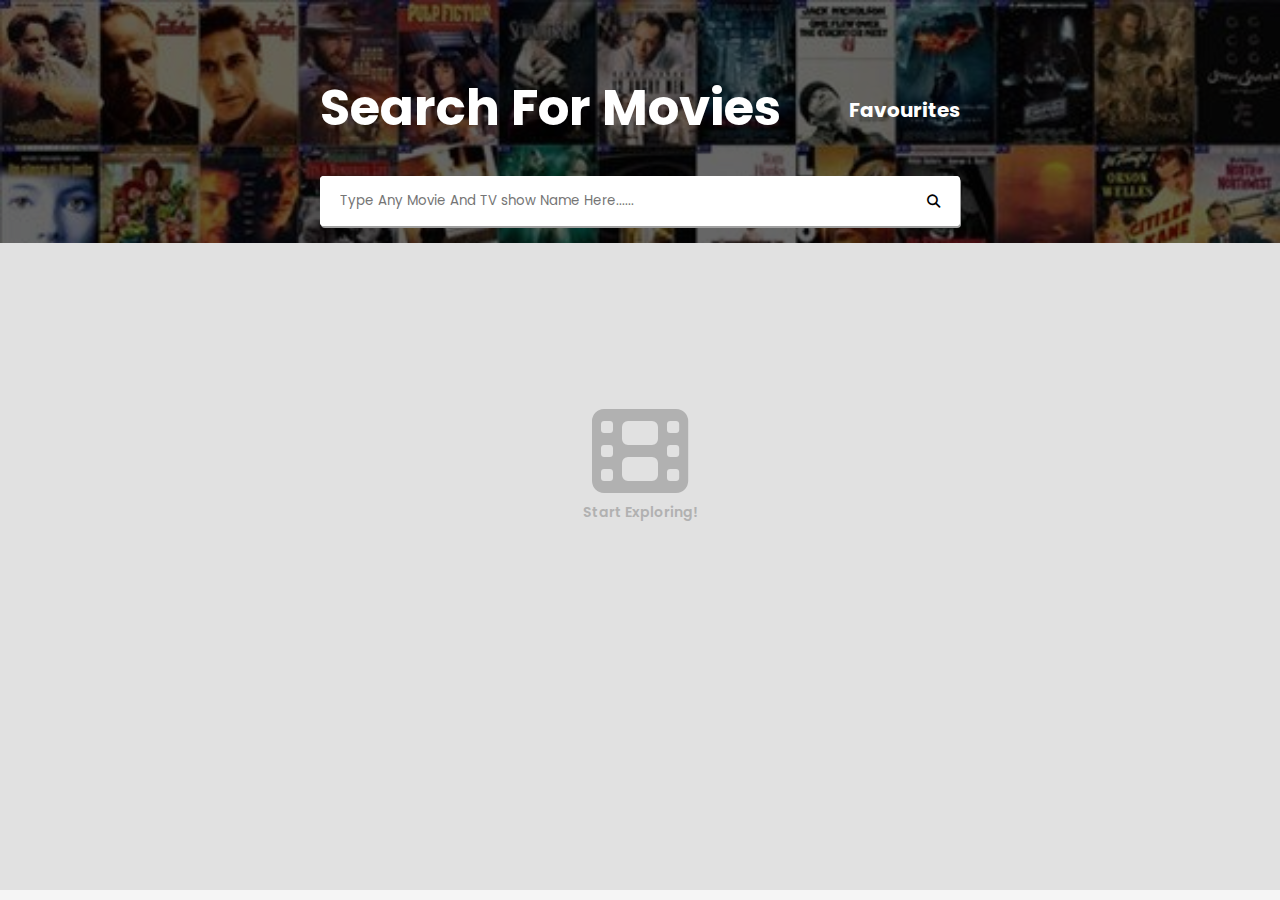
<file: index.html>
<!DOCTYPE html>
<html lang="en">
<head>

     <!--Meta Data-->

    <meta charset="UTF-8">
    <meta name="viewport" content="width=device-width, initial-scale=1.0">

    <!-- title -->
    <title>IMDB Clone</title>

    <!-- css link -->
    <link rel="stylesheet" href="style.css" type="text/css">

    
    <!-- google fonts  -->
    <link rel="preconnect" href="https://fonts.googleapis.com">
    <link rel="preconnect" href="https://fonts.gstatic.com" crossorigin>
    <link href="https://fonts.googleapis.com/css2?family=Dancing+Script&family=Poppins:ital,wght@0,400;1,200;1,300&display=swap" rel="stylesheet">


    <!-- font awesome icons -->
    <link rel="stylesheet" href="https://cdnjs.cloudflare.com/ajax/libs/font-awesome/6.4.2/css/all.min.css">

</head>
<body>

    <!-- start form header bar -->
    <header>
        <div class="header">
            <div class="header-container">
                <div>
                    <h1>Search For Movies</h1>
                </div>
                <div class="header-link">
                    <span><a href="favorite.html">Favourites</a></span>
                    <!-- <span><a href="favourite.html" class="nav-links" id="favourite">Favourite</a></span> -->
                </div>
            </div>
            <div class="search-box">
                <input type="text" placeholder="Type Any Movie And TV show Name Here......" class="search-bar" id="Input">
                <button type="submit"><i class="fa-solid fa-magnifying-glass"></i></button>
            </div>
        </div>
    </header>

    <!-- main content container  -->

    <main>
        <div class="main">

            <!-- items display section -->
            <div class="fav-container">
                <!-- items are displayed here  -->
            </div>
            <!-- start exploring  -->
            <div class="start-exploring">
            <i class="fa-solid fa-film fa-6x"></i><br>
            <span>Start Exploring!</span>
            </div>
        </div>
    </main>

    <!-- link javascript -->

    <script src="./script.js"></script>

</body>
</html>
</file>
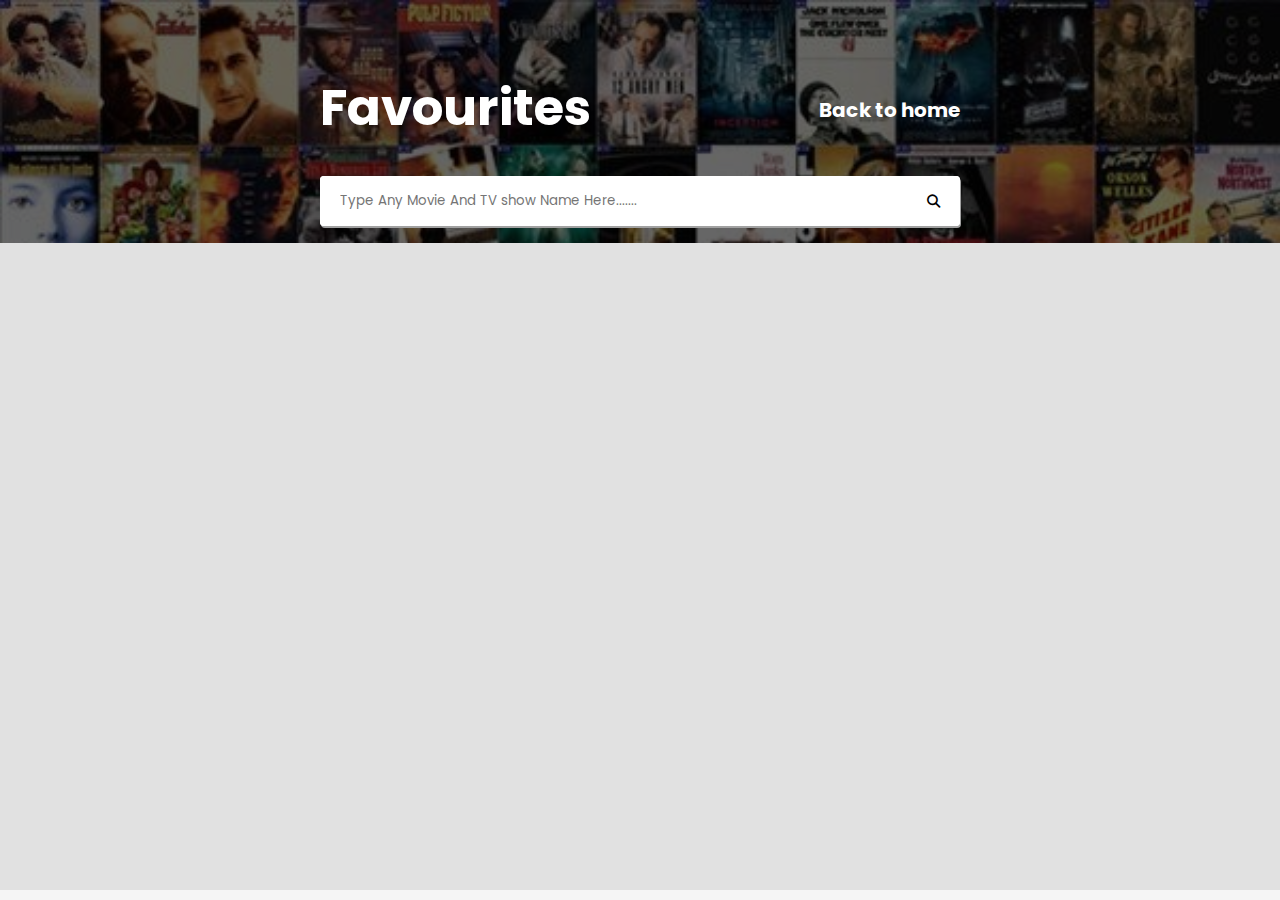
<file: favorite.html>
<!DOCTYPE html>
<html lang="en">
<head>
    <meta charset="UTF-8">
    <meta http-equiv="Content-Security-Policy" content="upgrade-insecure-requests">

    <meta name="viewport" content="width=device-width, initial-scale=1.0">
    <title>Movie.html</title>

    <!-- css link -->
    <link rel="stylesheet" href="style.css" type="text/css">

    <!-- javascript link -->

    <script src="script.js"></script>

    <!-- google fonts  -->
    <link rel="preconnect" href="https://fonts.googleapis.com">
    <link rel="preconnect" href="https://fonts.gstatic.com" crossorigin>
    <link href="https://fonts.googleapis.com/css2?family=Dancing+Script&family=Poppins:ital,wght@0,400;1,200;1,300&display=swap" rel="stylesheet">

    <!-- font awesome icons -->
    <link rel="stylesheet" href="https://cdnjs.cloudflare.com/ajax/libs/font-awesome/6.4.2/css/all.min.css">


</head>


<body onload="favoritesMovieLoader()">
    <!-- header bar  -->

    <header>
        <div class="header">
            <div class="header-container">
                <div>
                    <h1>Favourites</h1>
                </div>
                <div class="header-link">
                    <span><a href="index.html">Back to home</a></span>
                </div>
            </div>
            <div class="search-box">
                <input type="text" placeholder="Type Any Movie And TV show Name Here.......">
                <button type="submit"><i class="fa-solid fa-magnifying-glass"></i></button>
            </div>
        </div>
    </header>

    <!-- main content container -->

    <main>
        <div class="main">
            <div class="fav-container">
                <!-- Items are displayed here  -->
            </div>
        </div>
    </main>

</body>
</html>
</file>
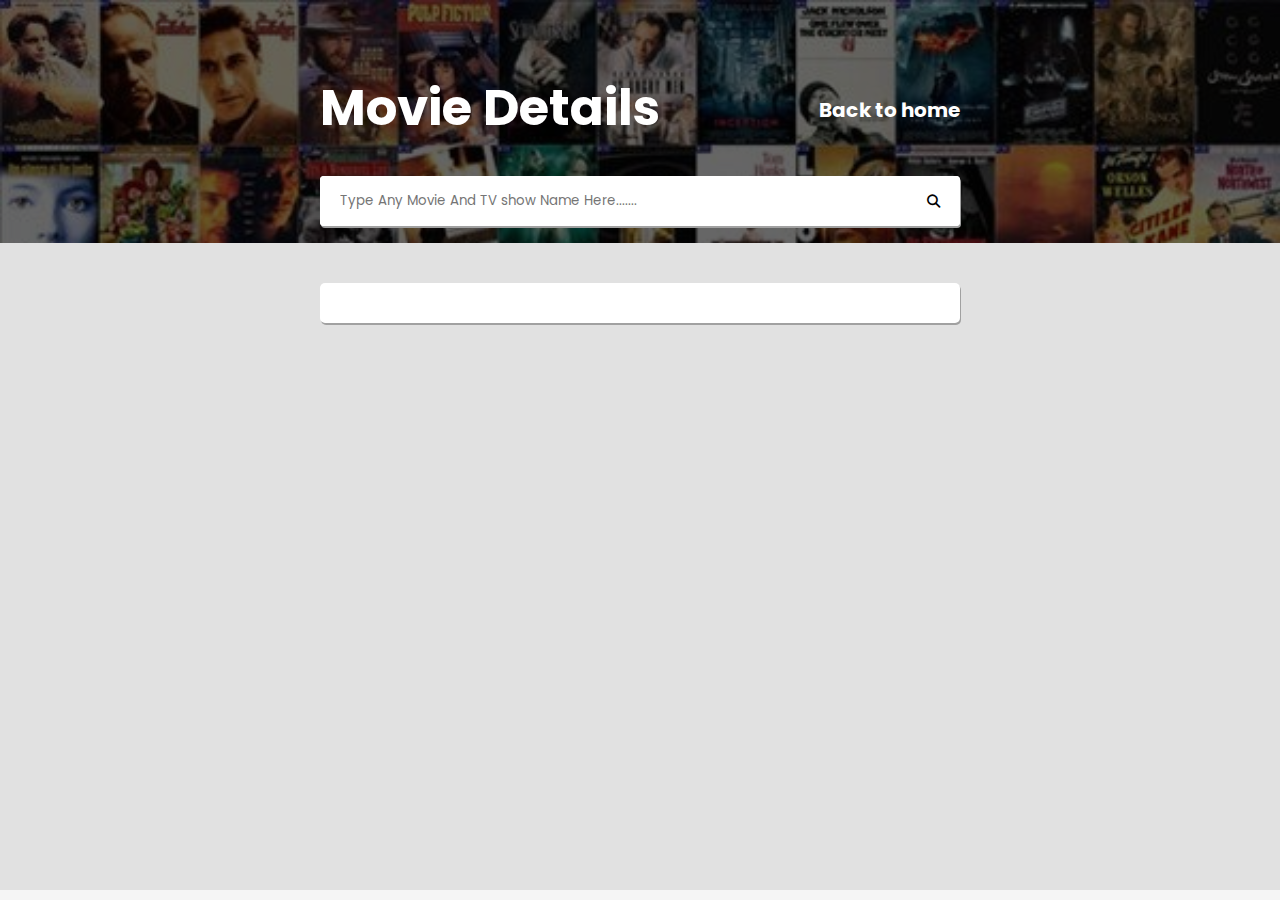
<file: movie.html>
<!DOCTYPE html>
<html lang="en">
<head>
    <meta charset="UTF-8">
    <meta name="viewport" content="width=device-width, initial-scale=1.0">
    <title>Movie.html</title>

    <!-- css link -->
    <link rel="stylesheet" href="style.css" type="text/css">
    <!-- javascript -->
    <script src="script.js"></script>

    <!-- google fonts  -->
    <link rel="preconnect" href="https://fonts.googleapis.com">
    <link rel="preconnect" href="https://fonts.gstatic.com" crossorigin>
    <link href="https://fonts.googleapis.com/css2?family=Dancing+Script&family=Poppins:ital,wght@0,400;1,200;1,300&display=swap" rel="stylesheet">

    <!-- font awesome icons -->
    <link rel="stylesheet" href="https://cdnjs.cloudflare.com/ajax/libs/font-awesome/6.4.2/css/all.min.css">
    
</head>
<body onload="singleMovie()">

    <!-- header bar  -->
    <header>
         <div class="header">
            <div class="header-container">
                <div>
                    <h1>Movie Details</h1>
                </div>
                <div class="header-link">
                    <span><a href="index.html">Back to home</a></span>
                </div>
            </div>
            <div class="search-box">
                <input type="text" placeholder="Type Any Movie And TV show Name Here.......">
                <button type="submit"><i class="fa-solid fa-magnifying-glass"></i></button>
            </div>
         </div>
    </header>
    <!-- main content container  -->
    <main>
        <div class="main">
            <div class="movie-container">
                <!-- movies are displayed here  -->
            </div>
        </div>
    </main>
</body>
</html>
</file>
<file: style.css>
/* Body Styling */
* {
    margin: 0px;
    padding: 0px;
}

body {
    font-family: 'Poppins', Arial, Helvetica, sans-serif;
    background-color: #f5f5f5;
    animation: fadeInAnimation ease 2s;
    animation-iteration-count: 1;
    animation-fill-mode: forwards;
}

@keyframes fadeInAnimation {
    0% {
        opacity: 0;
    }

    100% {
        opacity: 1;
    }
}

/* Header Bar */
.header {
    height: 27vh;
    background-image: url("img/background.png");
    background-size: cover;
    background-repeat: no-repeat;
    background-color: #666;
    background-blend-mode: multiply;
    font-weight: bolder;
    
}

.header-container {
    width: 50%;
    padding: 20px 0px;
    color: white;
    margin: 0px auto;
    display: flex;
    justify-content: space-between;
    flex-direction: row;
    padding-top: 70px;
}

.header-container h1 {
    font-weight: bold;
    font-size: 50px;
    font-family: 'Poppins', Arial, Helvetica, sans-serif;
}

.header-link {
    padding-top: 25px;
}

.header-link a {
    text-decoration: none;
    font-size: 20px;
    color: white;
    font-family: 'Poppins', Arial, Helvetica, sans-serif;
    transition: color ease-in-out 0.5s;
}

.header-link a:hover {
    color: #e1e1e1;
}

/* Search Bar */
.search-box {
    width: 50%;
    margin: 0px auto;
    background-color: #ffffff;
    border-radius: 4px;
    margin-top: 10px;
    position: relative;
    box-shadow: 1px 2px #a1a1a1;
    display: flex;
    flex-direction: row;
}

.search-box input {
    margin: 0px;
    width: 90%;
    padding: 15px 20px;
    outline: none;
    border: none;
    background-color: white;
    border-radius: 4px;
    font-family: 'Poppins', Arial, Helvetica, sans-serif;
}

.search-box button {
    margin: 0px;
    width: 9%;
    padding: 15px 25px;
    border: none;
    outline: none;
    border-radius: 4px;
    background-color: white;
}

/* Main Container */
.main {
    background-color: #e1e1e1;
    padding: 40px;
    min-height: 63vh;
}

/* Watermark Area / Start Exploring Section */
.start-exploring {
    color: #b1b1b1;
    width: 50%;
    margin: 0px auto;
    text-align: center;
    padding-top: 100px;
}

#favourite{
    cursor: pointer;
    color: white;
    text-decoration: none;
    font-size: 20px;
    margin-left: 10px;
    transition: all 0.5s ease;
}

#favourite:hover{
    color: red;
}

.start-exploring span {
    font-size: 14px;
    font-weight: 600;
    padding-top: 5px;
}

/* Movie Container */
.movie-container {
    width: 50%;
    background-color: white;
    padding: 20px;
    margin: 0px auto;
    display: flex;
    flex-direction: row;
    border-radius: 5px;
    box-shadow: 1px 2px #a1a1a1;
}

.movie-poster {
    width: 50%;
}

.movie-poster img {
    width: 100%;
    height: auto;
    border-radius: 5px;
}

.movie-details {
    width: 100%;
    padding: 0px 10px 0px 20px;
    font-family: 'Poppins', Arial, Helvetica, sans-serif;
}

.details-header {
    width: 100%;
    display: flex;
    flex-direction: row;
    justify-content: space-between;
}

.dh-ls {
    width: 87%;
}

.dh-rs {
    text-align: right;
    width: 10%;
    padding: 5px 0px 0px 0px;
}

.details-header h1 {
    padding-bottom: 0px;
}

.italics-text {
    font-size: 15px;
    color: #555;
}

.details-ul {
    list-style-type: none;
    padding-left: 0px;
    font-size: 15px;
    margin-top: 10px;
}

/* Favourite Items Container */
.fav-container {
    display: flex;
    flex-direction: row;
    flex-wrap: wrap;
    width: 53%;
    padding: 10px;
    margin: 0px auto;
}

.fav-item {
    box-shadow: 1px 2px #a1a1a1;
    margin: 0px 5px 25px 5px;
    width: 28%;
    padding: 10px;
    background-color: white;
    border-radius: 4px;
}

.fav-item a {
    text-decoration: none;
    color: inherit;
}

.fav-poster img {
    width: 100%;
    border-radius: 4px;
}

.fav-details-box {
    display: flex;
    flex-direction: row;
    justify-content: space-between;
    margin: 5px 5px 5px 0px;
}

.fav-movie-name {
    color: black;
    font-size: 15px;
    margin-bottom: 0rem;
}

.fav-movie-rating {
    color: #888;
    font-style: italic;
    font-size: 13px;
    margin-bottom: 0rem;
}
</file>
